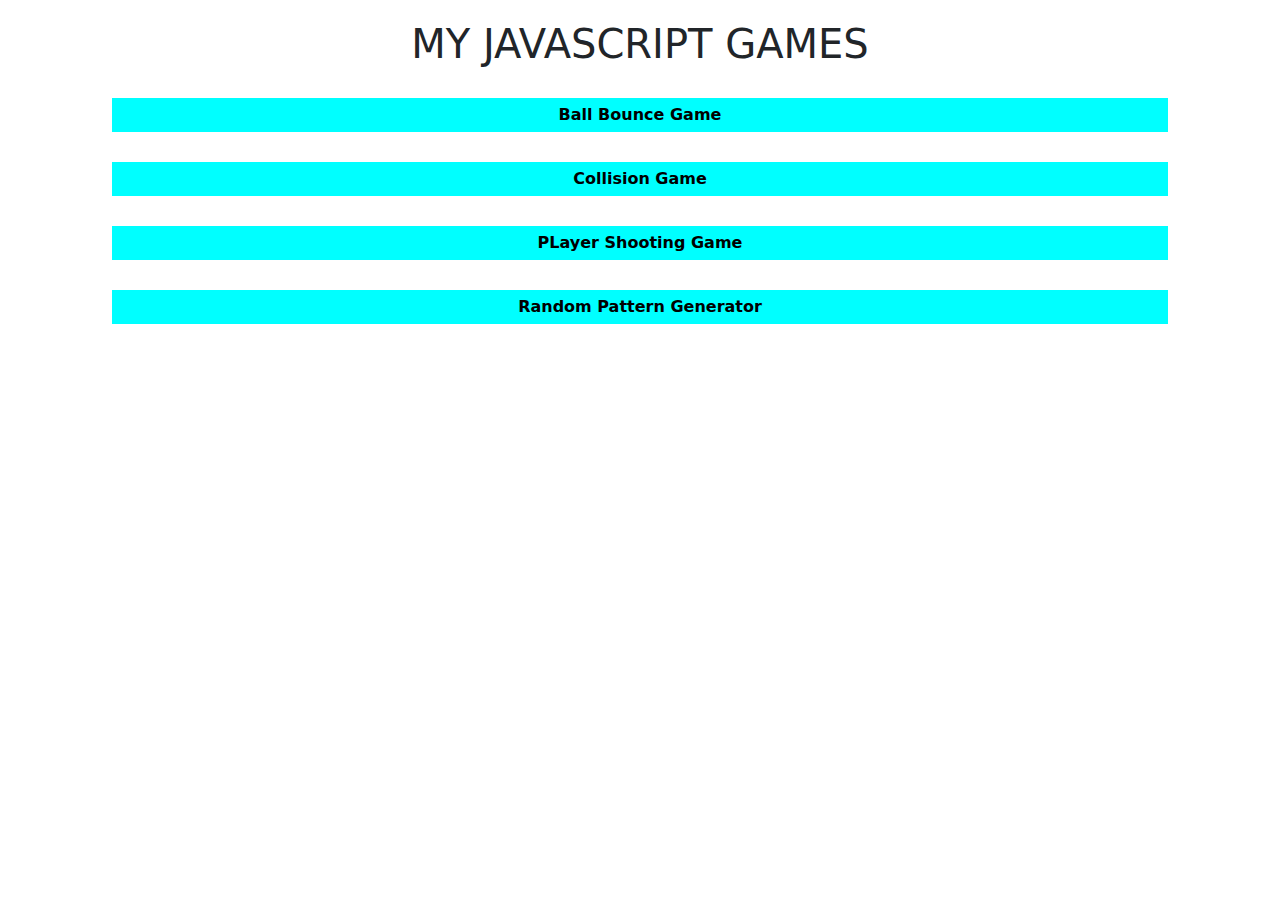
<file: index.html>
<!DOCTYPE html>
<html lang="en">
<head>
    <meta charset="UTF-8">
    <meta http-equiv="X-UA-Compatible" content="IE=edge">
    <meta name="viewport" content="width=device-width, initial-scale=1.0">
    <title>SHAPE GAME</title>
    <link rel="stylesheet" href="styles/bootstrap.min.css">
    <style>
        h1{
            text-align: center;
            margin-top: 20px;
        }
        a{
            text-decoration: none;
            color: black;
            font-weight: bold;
            margin: 20px auto;
        }
        .anchor{
            margin: 30px;
            background-color: aqua;
            padding: 5px 10px;
            text-align: center;
        }
    </style>
</head>
<body>
    <div class="container">
        <h1>MY JAVASCRIPT GAMES</h1>
<div>
    <div class="anchor"><a href="ball.html">Ball Bounce Game</a> </div>
    <div class="anchor"><a href="collision.html">Collision Game</a></div>
    <div class="anchor"><a href="player.html">PLayer Shooting Game</a></div>
    <div class="anchor"><a href="random-pattern.html">Random Pattern Generator</a></div>


</div>
    
</div>
    


<script src="index.js"></script>
</body>
</html>
</file>
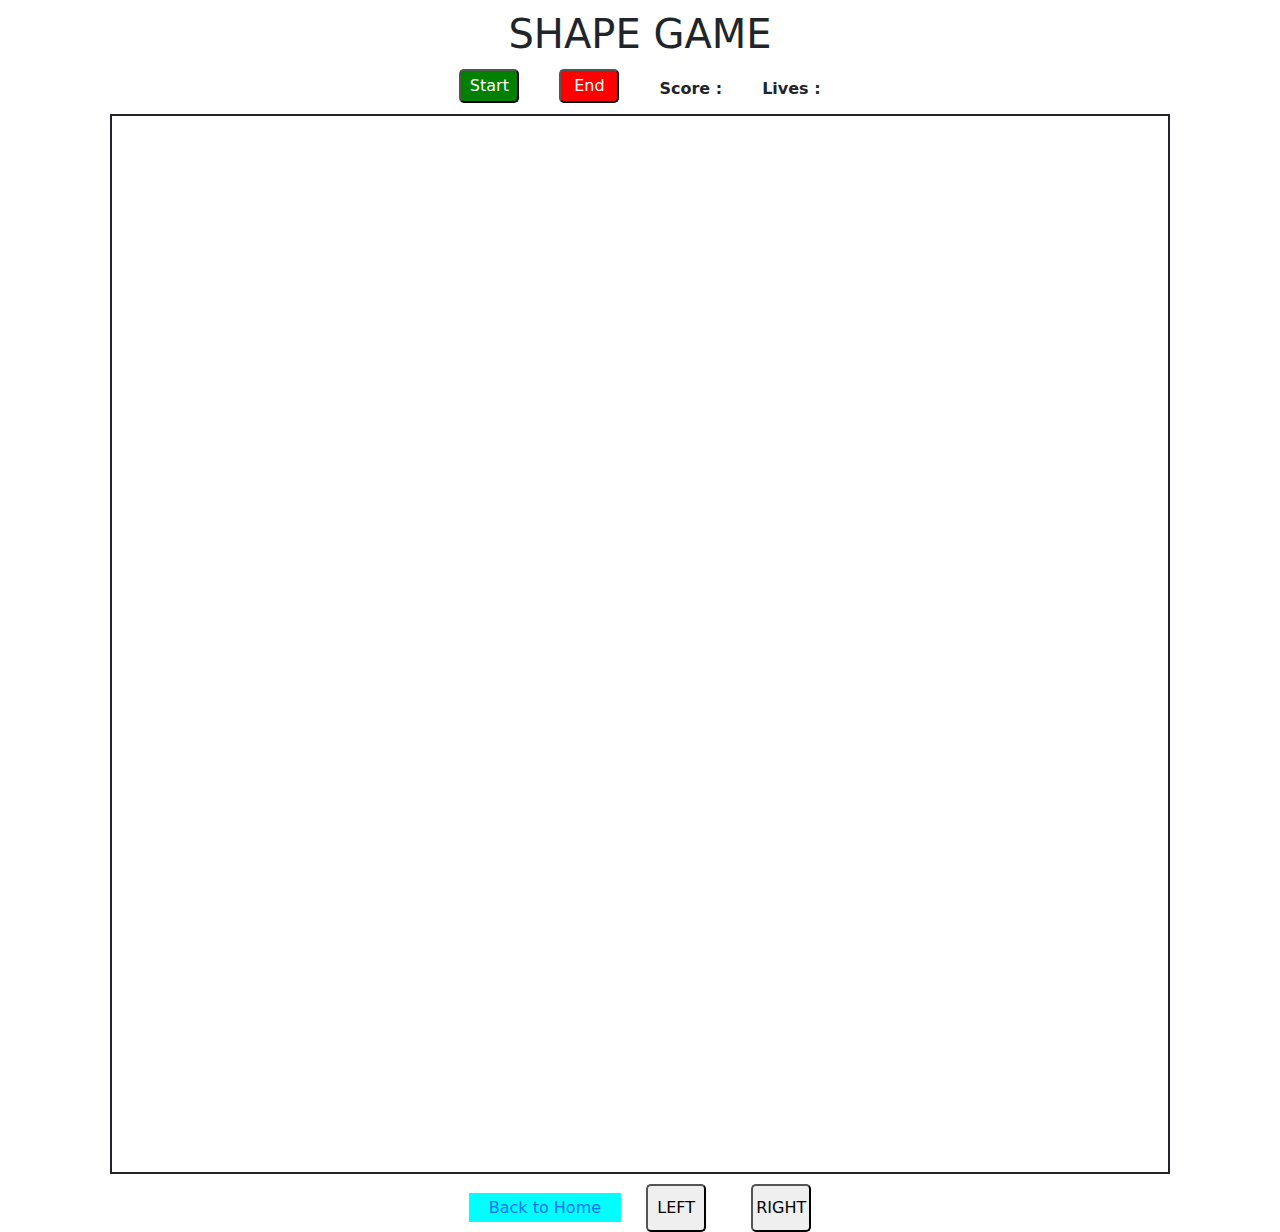
<file: ball.html>
<!DOCTYPE html>
<html lang="en">
  <head>
    <meta charset="UTF-8" />
    <meta http-equiv="X-UA-Compatible" content="IE=edge" />
    <meta name="viewport" content="width=device-width, initial-scale=1.0" />
    <title>SHAPE GAME</title>
    <link rel="stylesheet" href="styles/bootstrap.min.css" />
    <style>
      * {
        margin: 0;
      }
      body {
        width: 100vw;
        height: 100vh;
      }
      .wrapper {
        display: flex;
        flex-direction: column;
        justify-content: center;
        align-items: center;
      }
      h1 {
        margin: 10px auto;
      }
      .controls {
        display: flex;
        justify-content: space-around;
        margin-bottom: 10px;
      }
      .controls > * {
        margin: auto 20px;
      }
      button {
        width: 60px;
        padding: 3px 0;
        border-radius: 5px;
      }
      #start {
        background-color: green;
        color: white;
      }
      #stop {
        background-color: red;
        color: white;
      }
      #scoretxt,
      #livestxt {
        font-size: x-large;
        font-weight: bolder;
      }
      .joystick {
        margin-top: 10px;
      }
      #left,
      #right {
        margin: 0 20px;
        padding: 10px 0;
      }
      .ref {
        text-align: left;
        margin-top: 10px;
        width: 100%;
      }
      a {
        text-decoration: none;
        background-color: aqua;
        padding: 5px 20px;
        margin-left: 20px;
      }
    </style>
  </head>
  <body>
    <div class="container">
      <div class="wrapper">
        <h1>SHAPE GAME</h1>
        <div class="controls">
          <button id="start" onclick="restartGame()">Start</button>
          <button id="stop" onclick="endGame(0)">End</button>
          <span id="space">
            <span><b>Score : </b> </span>
            <span id="scoretxt"></span>
          </span>
          <span id="space">
            <span><b>Lives : </b> </span>
            <span id="livestxt"></span>
          </span>
        </div>
        <canvas style="width: 95%; height: auto; border: 2px solid"> </canvas>
        <div class="joystick">
          <a href="index.html"> Back to Home</a>

          <button id="left">LEFT</button>
          <button id="right">RIGHT</button>
        </div>
      </div>
    </div>

    <script src="ball.js"></script>
  </body>
</html>
</file>
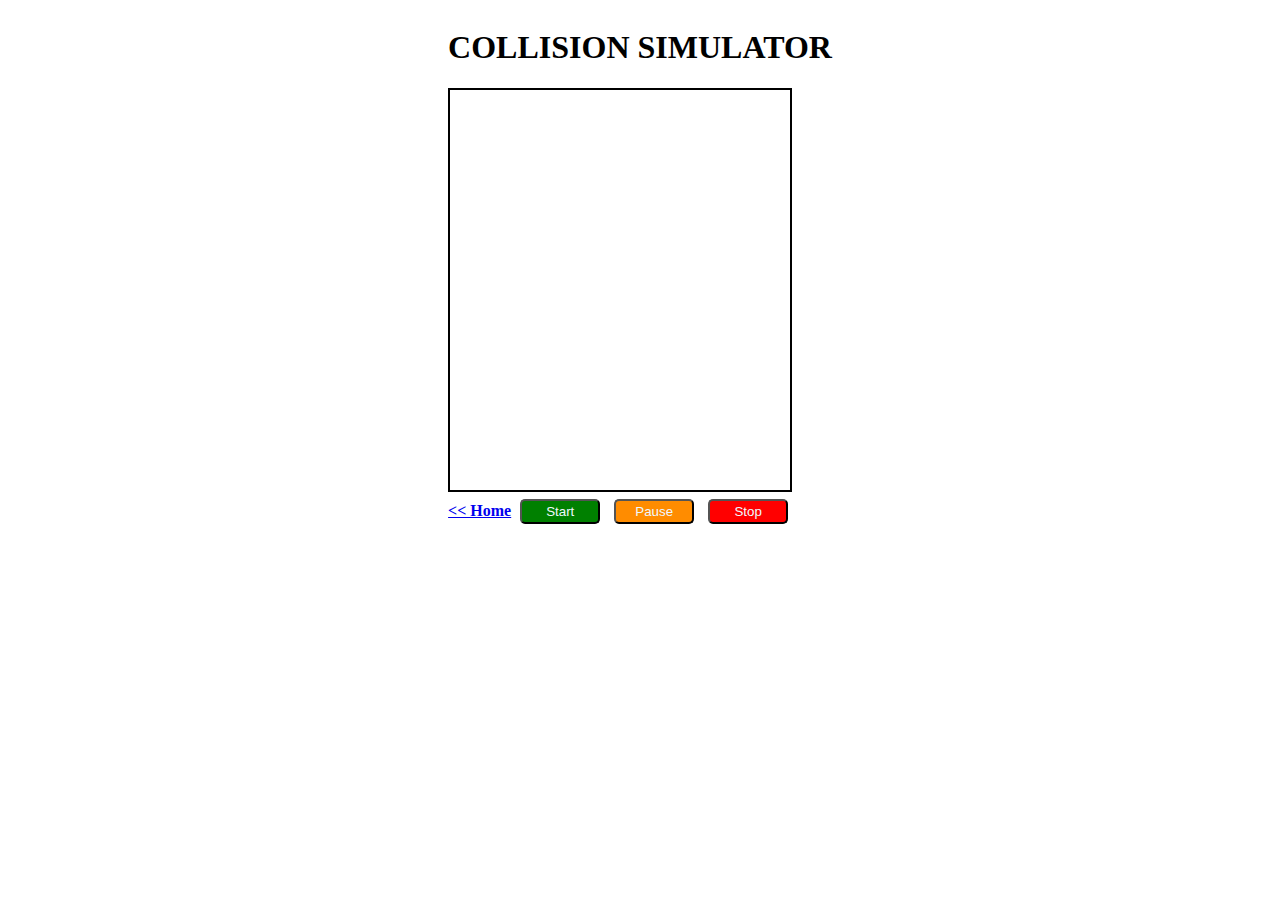
<file: collision.html>
<!DOCTYPE html>
<html lang="en">
<head>
    <meta charset="UTF-8">
    <meta http-equiv="X-UA-Compatible" content="IE=edge">
    <meta name="viewport" content="width=device-width, initial-scale=1.0">
    <title>SHAPE GAME</title>
    <style>
        body{
            display: flex;
            justify-content: center;
            align-items: center;
        }
        button{
            width: 80px;
            margin: 3px 5px;
            padding: 3px;
            border-radius: 5px;
            color: aliceblue;
        }
    </style>
</head>
<body>
    <div class="wrapper">
        <h1>COLLISION SIMULATOR</h1>
<canvas style="border:2px solid">
<img src="images/cash-flow.png" alt="mysprite" id="mysprite">
</canvas>

<div>
    <a href="index.html"><b>&#60;&#60; Home</b></a>
    <button style="background-color: green;" id="startbtn" onclick="startGen()">Start</button>
    <button style="background-color: darkorange;" id="pausebtn" onclick="pauseGen()">Pause</button>
    <button style="background-color: red;" id="stopbtn" onclick="stopGen()">Stop</button>
</div>
    </div>
    


<script src="collision.js"></script>
</body>
</html>
</file>
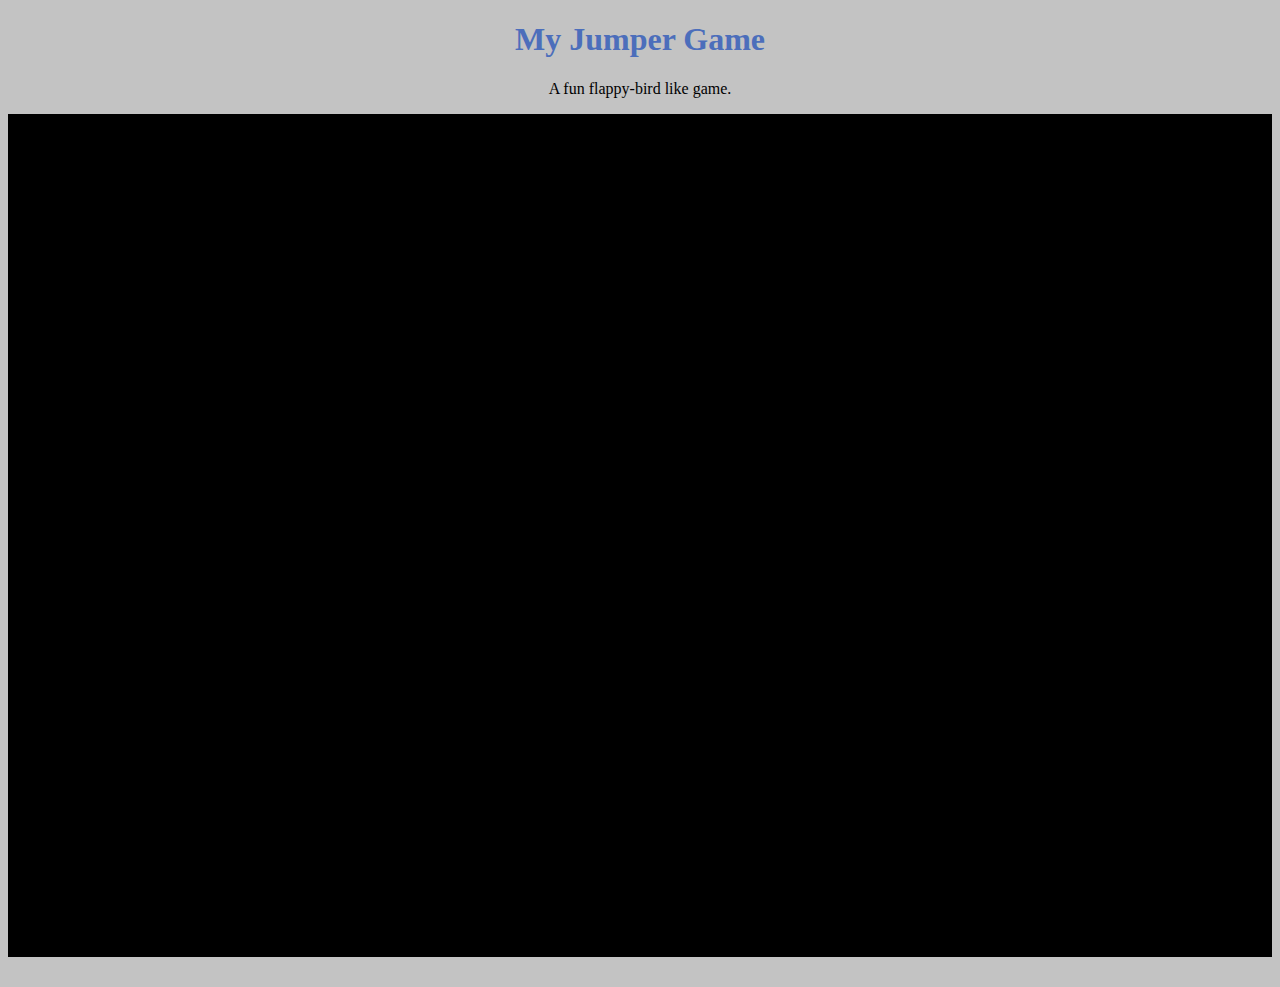
<file: flying-bird.html>
<!DOCTYPE html>
<html lang="en">
<head>
    <meta charset="UTF-8">
    <meta http-equiv="X-UA-Compatible" content="IE=edge">
    <meta name="viewport" content="width=device-width, initial-scale=1.0">
    <title>Document</title>
    <link rel="stylesheet" href="flying-bird.css">
</head>
<body>
    <h1 align="center">My Jumper Game</h1>
<p align="center">A fun flappy-bird like game.</p>
<canvas id="canvas" width="600" height="400">
  Your browser does not support the HTML5 canvas tag.
</canvas>
<br></br>
<script src="flying-birds.js"></script>
</body>
</html>
</file>
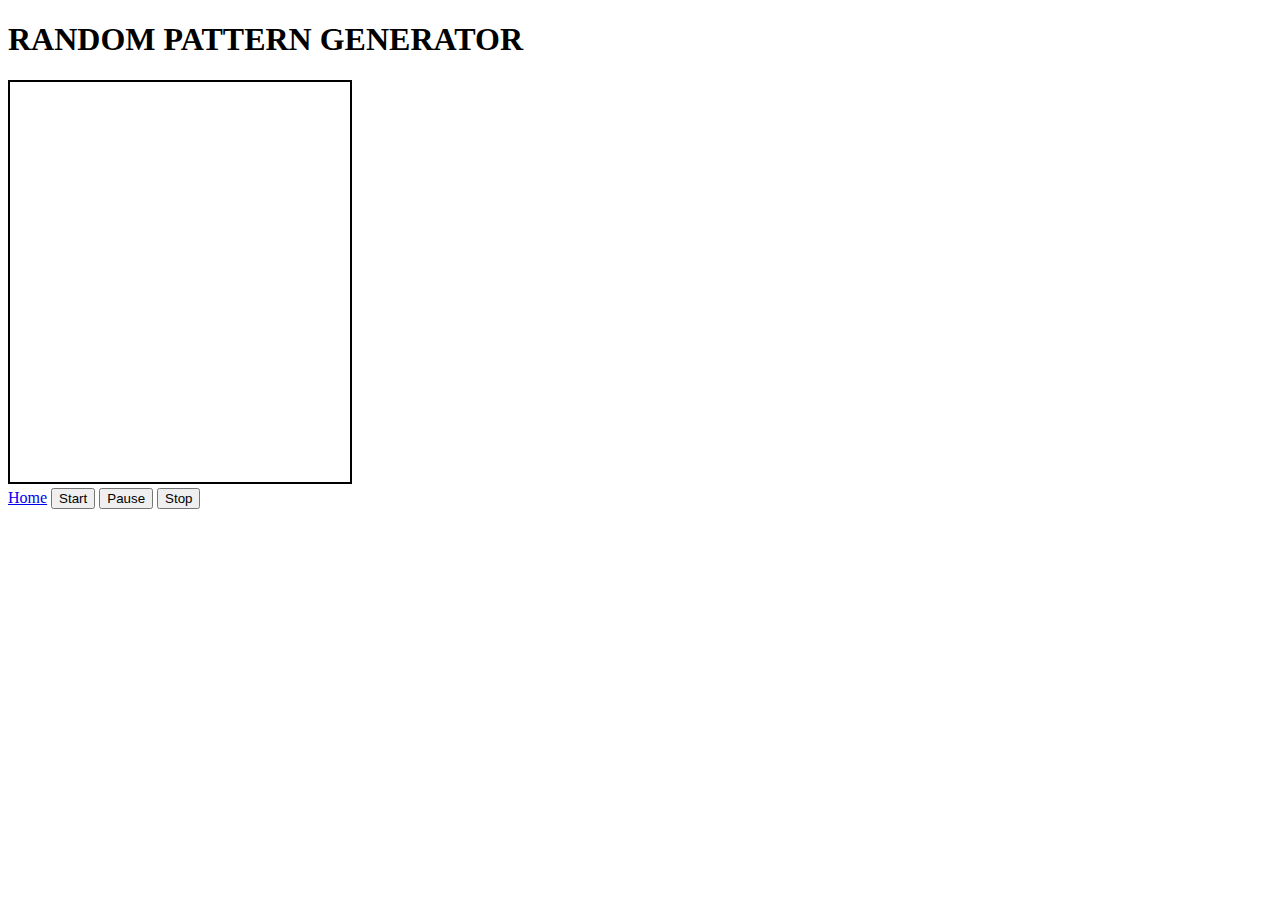
<file: random-pattern.html>
<!DOCTYPE html>
<html lang="en">
<head>
    <meta charset="UTF-8">
    <meta http-equiv="X-UA-Compatible" content="IE=edge">
    <meta name="viewport" content="width=device-width, initial-scale=1.0">
    <title>SHAPE GAME</title>
</head>
<body>
    <div class="wrapper">
        <h1>RANDOM PATTERN GENERATOR</h1>
<canvas style="border:2px solid">
<img src="/images/cash-flow.png" alt="mysprite" id="mysprite">
</canvas>

<div>
    <a href="index.html">Home</a>
    <button onclick="startGen()">Start</button>
    <button onclick="pauseGen()">Pause</button>
    <button onclick="stopGen()">Stop</button>
</div>
    </div>
    


<script src="random-pattern.js"></script>
</body>
</html>
</file>
<file: flying-bird.css>
body {
    background-color:#c3c3c3;
}
h1 {
    color:#4c6ebb;
}
canvas {
    width: 100%;
    background-color: black;
}
</file>
